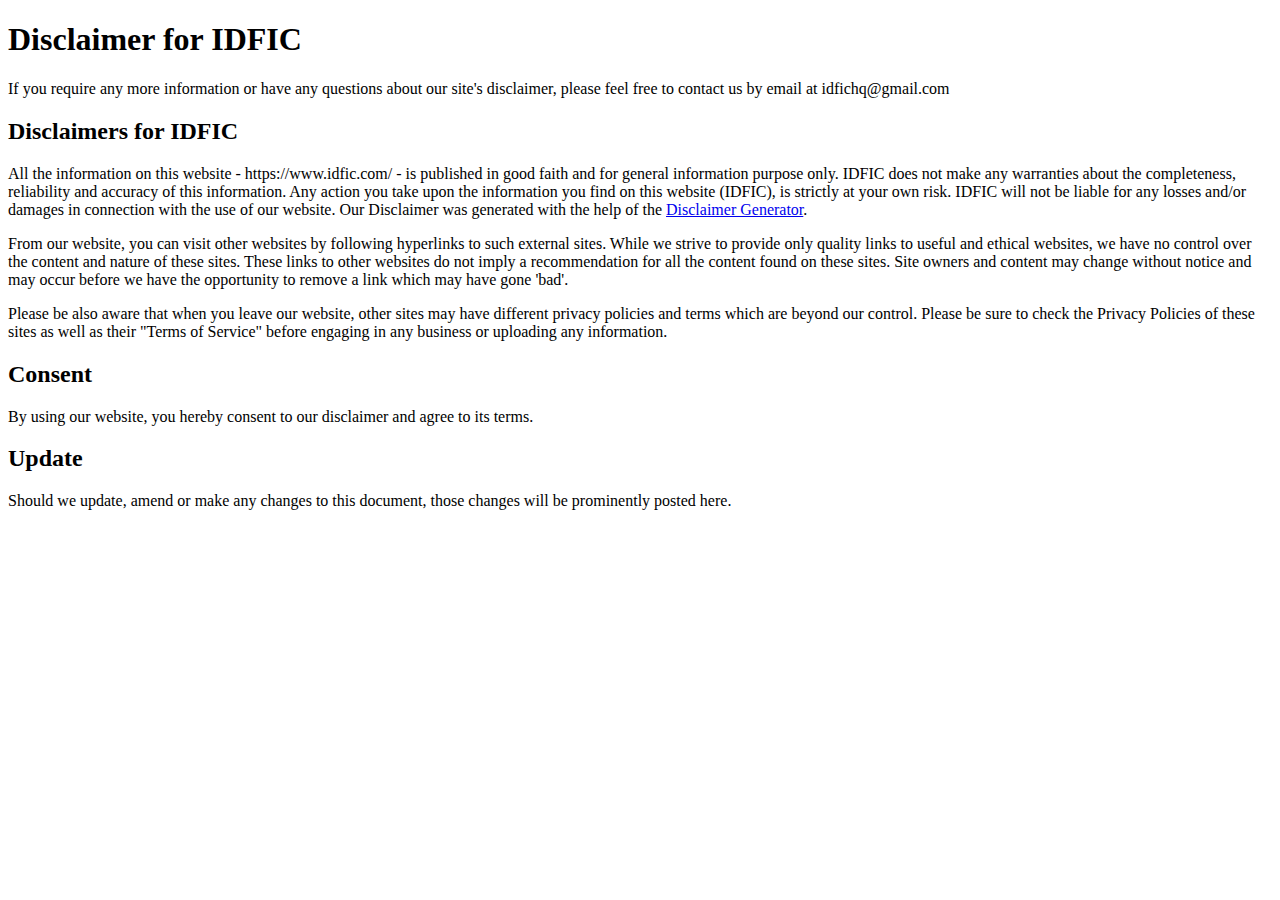
<file: info/disclaimer.html>
<!DOCTYPE html>
<html lang="en">
<head>
    <meta charset="UTF-8">
    <meta name="description" content="This page is disclaimer page for IDFIC Website.">
    <meta http-equiv="X-UA-Compatible" content="IE=edge">
    <meta name="viewport" content="width=device-width, initial-scale=1.0">
       <link rel="icon" type="image/x-icon" href="IDFIC-logo.webp">
    <title>Disclaimer</title>
</head>
<body>

    <h1>Disclaimer for IDFIC</h1>

<p>If you require any more information or have any questions about our site's disclaimer, please feel free to contact us by email at idfichq@gmail.com</p>

<h2>Disclaimers for IDFIC</h2>

<p>All the information on this website - https://www.idfic.com/ - is published in good faith and for general information purpose only. IDFIC does not make any warranties about the completeness, reliability and accuracy of this information. Any action you take upon the information you find on this website (IDFIC), is strictly at your own risk. IDFIC will not be liable for any losses and/or damages in connection with the use of our website. Our Disclaimer was generated with the help of the <a href="https://www.privacypolicyonline.com/disclaimer-generator/">Disclaimer Generator</a>.</p>

<p>From our website, you can visit other websites by following hyperlinks to such external sites. While we strive to provide only quality links to useful and ethical websites, we have no control over the content and nature of these sites. These links to other websites do not imply a recommendation for all the content found on these sites. Site owners and content may change without notice and may occur before we have the opportunity to remove a link which may have gone 'bad'.</p>

<p>Please be also aware that when you leave our website, other sites may have different privacy policies and terms which are beyond our control. Please be sure to check the Privacy Policies of these sites as well as their "Terms of Service" before engaging in any business or uploading any information.</p>

<h2>Consent</h2>

<p>By using our website, you hereby consent to our disclaimer and agree to its terms.</p>

<h2>Update</h2>

<p>Should we update, amend or make any changes to this document, those changes will be prominently posted here.</p>

</body>
</html>
</file>
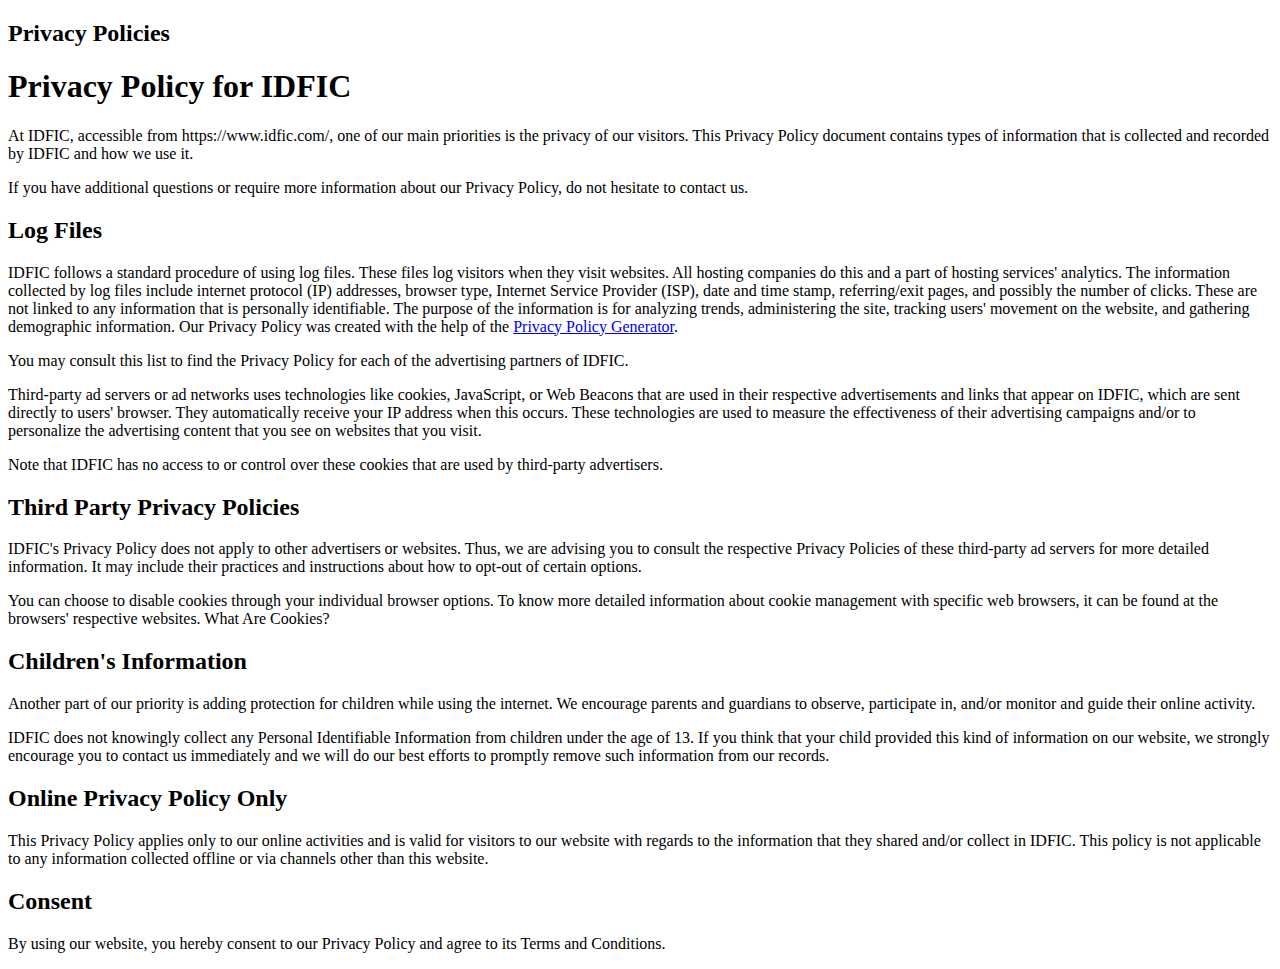
<file: info/privacy.html>
<!DOCTYPE html>
<html lang="en">
<head>
    <meta charset="UTF-8">
    <meta name="description" content="This page is privacy page for IDFIC Website.">
    <meta http-equiv="X-UA-Compatible" content="IE=edge">
    <meta name="viewport" content="width=device-width, initial-scale=1.0">
       <!-- Favicon  -->
       <link rel="icon" type="image/x-icon" href="IDFIC-logo.webp">
       <title>Privacy Policy</title>
</head>
<body>
    <h2>Privacy Policies</h2>

    <h1>Privacy Policy for IDFIC</h1>

    <p>At IDFIC, accessible from https://www.idfic.com/, one of our main priorities is the privacy of our visitors. This Privacy Policy document contains types of information that is collected and recorded by IDFIC and how we use it.</p>
    
    <p>If you have additional questions or require more information about our Privacy Policy, do not hesitate to contact us.</p>
    
    <h2>Log Files</h2>
    
    <p>IDFIC follows a standard procedure of using log files. These files log visitors when they visit websites. All hosting companies do this and a part of hosting services' analytics. The information collected by log files include internet protocol (IP) addresses, browser type, Internet Service Provider (ISP), date and time stamp, referring/exit pages, and possibly the number of clicks. These are not linked to any information that is personally identifiable. The purpose of the information is for analyzing trends, administering the site, tracking users' movement on the website, and gathering demographic information. Our Privacy Policy was created with the help of the <a href="https://www.privacypolicyonline.com/privacy-policy-generator/">Privacy Policy Generator</a>.</p>
    

    <P>You may consult this list to find the Privacy Policy for each of the advertising partners of IDFIC.</p>

<p>Third-party ad servers or ad networks uses technologies like cookies, JavaScript, or Web Beacons that are used in their respective advertisements and links that appear on IDFIC, which are sent directly to users' browser. They automatically receive your IP address when this occurs. These technologies are used to measure the effectiveness of their advertising campaigns and/or to personalize the advertising content that you see on websites that you visit.</p>

<p>Note that IDFIC has no access to or control over these cookies that are used by third-party advertisers.</p>

<h2>Third Party Privacy Policies</h2>

<p>IDFIC's Privacy Policy does not apply to other advertisers or websites. Thus, we are advising you to consult the respective Privacy Policies of these third-party ad servers for more detailed information. It may include their practices and instructions about how to opt-out of certain options. </p>

<p>You can choose to disable cookies through your individual browser options. To know more detailed information about cookie management with specific web browsers, it can be found at the browsers' respective websites. What Are Cookies?</p>

<h2>Children's Information</h2>

<p>Another part of our priority is adding protection for children while using the internet. We encourage parents and guardians to observe, participate in, and/or monitor and guide their online activity.</p>

<p>IDFIC does not knowingly collect any Personal Identifiable Information from children under the age of 13. If you think that your child provided this kind of information on our website, we strongly encourage you to contact us immediately and we will do our best efforts to promptly remove such information from our records.</p>

<h2>Online Privacy Policy Only</h2>

<p>This Privacy Policy applies only to our online activities and is valid for visitors to our website with regards to the information that they shared and/or collect in IDFIC. This policy is not applicable to any information collected offline or via channels other than this website.</p>

<h2>Consent</h2>

<p>By using our website, you hereby consent to our Privacy Policy and agree to its Terms and Conditions.</p>
</body>
</html>
</file>
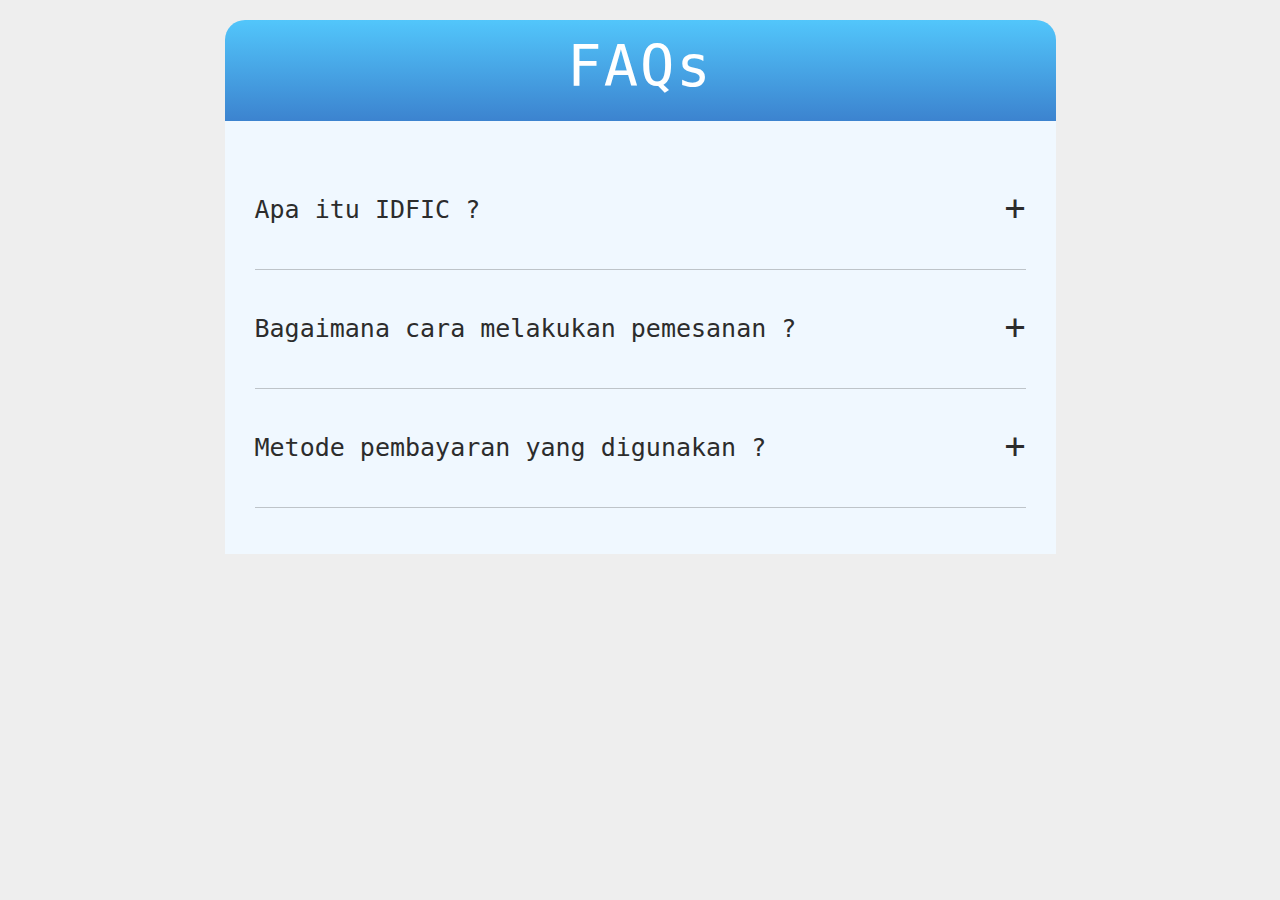
<file: info/TentangKami.html>
<!DOCTYPE html>
<html>
  <head>
    <meta charset="utf-8">
    <meta name="description" content="This page is about page for IDFIC Website.">
    <meta http-equiv="X-UA-Compatible" content="IE=edge">
    <meta name="viewport" content="width=device-width, initial-scale=1.0">
    <title>Tentang Kami</title>

    <!-- Favicon  -->
    <link rel="icon" type="image/x-icon" href="IDFIC-logo.webp">

    <link rel="stylesheet" href="https://cdnjs.cloudflare.com/ajax/libs/twitter-bootstrap/5.1.3/css/bootstrap.min.css">
    <script type="text/javascript" src="https://cdnjs.cloudflare.com/ajax/libs/jquery/3.6.0/jquery.min.js"></script>
    <style type="text/css">
      
    @import url('https://fonts.googleapis.com/css?family=Poppins:300,400,500,600,700&display=swap'); 

* {
    margin: 0;
    padding: 0;
}
:root{

    /* Background Color */
    --bg-white:#fff;
    --bg-black:#2C2C2C;
    /* --bg-light-blue:#ff007a; */
    --bg-light-blue:#52C6FB; 
    --bg-light-gray:#f6f9fe;
    --bg-gradient:linear-gradient(to top, #3C83CF  0%, #52C6FB 100%);
    --bg-card-shodow:0 0.188rem 1.25rem 0px rgba(0, 0, 0,0.06);
    --bg-card-shodow:0 2rem 5rem rgb(0,0,0,0.06); 
    --bg-light-gray-1:#eee; 


    /* Text Color */
    --primary-font:"Poppins", sans-serif;;
    --text-white:#fff;
    --text-black:#2C2C2C;
    --text-light-black:#444;
    /* --text-light-blue:#ff007a; */
    --text-light-blue:#52C6FB;
    --text-light-gray:#7e8085;
}



body {
    font-family: var(--primary-font);
    font-size: 1rem;
    line-height: 1.75rem;
    background:var(--bg-white);
    color: var(--text-black);
    overflow-x:hidden;
}
h1 {
  color: var(--text-white);
  font-size: 3.563rem;
  line-height: 4.563rem;
  letter-spacing: 0.125rem;
  font-weight: 400;
}

h2 {
  color: var(--text-black);
  font-size: 31px;
  line-height: 3.75rem;
  font-weight: 400;
}

h3{
  font-size: 1.563rem;
  font-weight: 400;
  color: var(--text-black);
  line-height: 2.375rem;  
}

h5 {
  font-size: 1.125rem;
  font-weight: 700;
  letter-spacing: 0.063rem;
  line-height: 1.688rem;
  color: var(--text-light-blue);
  text-transform: uppercase;
} 

section,
.section {
    position: relative;
}

.container {
    width: 100%;
    margin: 0 auto;
}  
p {
    margin-bottom: 0;
} 
a {
    color: var(--text-light-black);
    -webkit-transition: all 0.3s ease 0s;
    transition: all 0.3s ease 0s;
} 
a:hover,
a:focus {
    color: var(--text-light-blue);
}

a,
a:hover,
a:focus,
.btn:focus {
    text-decoration: none;
    outline: none;
    -webkit-box-shadow: none;
    box-shadow: none;
}  
ol,
ul {
    margin: 0;
    padding: 0;
}

ol li,
ul li {
    list-style: none;
}
button,
button:focus{
    outline:none;
    box-shadow: none;
}

img {
    height: auto;
    max-width: 100%;
}

      
      body{
        background: #eee;
        padding-top: 20px;
        font-family: monospace;
      }
      .header{
        border-radius: 20px 20px 0px 0px;
        padding: 10px 0px;
        background:var(--bg-gradient);
        color: #fff;
        width: 100%;
        display: flex;
        align-content: center;
        justify-content: center;
      }
      .faq-item{
        margin-bottom: 40px;
        margin-top: 40px;
      }
      .faq-body{
        display: none;
        margin-top: 30px;
      }
      .faq-wrapper{
        width: 75%;
        margin: 0 auto;
      }
      .faq-inner{
        padding: 30px;
        background: aliceblue;
      }
      .faq-plus{
        float: right;
        font-size: 1.4em;
        line-height: 1em;
        cursor: pointer;
      }
      hr{
        background-color: #9b9b9b;
      }
    </style>
    
  </head>
  <body>
    <div class="container">
      <div class="row">
        <div class="faq-wrapper">
          <div class="header">
            <h1>FAQs</h1>
          </div>

          <div class="faq-inner">
            <div class="faq-item">
              <h3>
                Apa itu IDFIC ?
                <span class="faq-plus">&plus;</span>
              </h3>
              <div class="faq-body">
                IDFIC (Indonesian Digital Traffic) merupakan sebuah platform digital yang berfokus pada penyediaan 
                    layanan konten - konten digital seperti optimasi website, pembuatan artikel, dan sebagainya.
              </div>
            </div>

            <hr>

            <div class="faq-item">
              <h3>
                Bagaimana cara melakukan pemesanan ?
                <span class="faq-plus">&plus;</span>
              </h3>
              <div class="faq-body">
                Langkah - langkah melakukan pemesanan :
                <br>
                1. Klik tombol pesan sekarang atau beli sekarang pada halaman utama website kami.
                <br>
                2. Anda akan diarahkan ke whatsapp staff kami.
                <br>
                3. Kemudian pilih paket yang disediakan, dan Anda dapat bertanya beberapa hal mengenai pesanan Anda.
                <br>
                4. Lakukan pembayaran, kemudian screenshot bukti pembayaran.
                <br>
                5. Tunggu hingga pengerjaan selesai. Apabila 7 hari belum selesai, maka uang Anda akan dikembalikan 100%.
              </div>
            </div>


            <hr>


            <div class="faq-item">
              <h3>
                Metode pembayaran yang digunakan ?
                <span class="faq-plus">&plus;</span>
              </h3>
              <div class="faq-body">
                Kami menggunakan dompet digital untuk pembayaran seperti :
                <br>
                - Dana
                <br>
                - Ovo
                <br>
                - Gopay
                <br>
                - Shopeepay           
              </div>
            </div>
            <hr>
           

          </div>
        </div>
      </div>
    </div>
    <script type="text/javascript">
      $(".faq-plus").on('click',function(){
        $(this).parent().parent().find('.faq-body').slideToggle();
      });
    </script>
  </body>
</html>
</file>
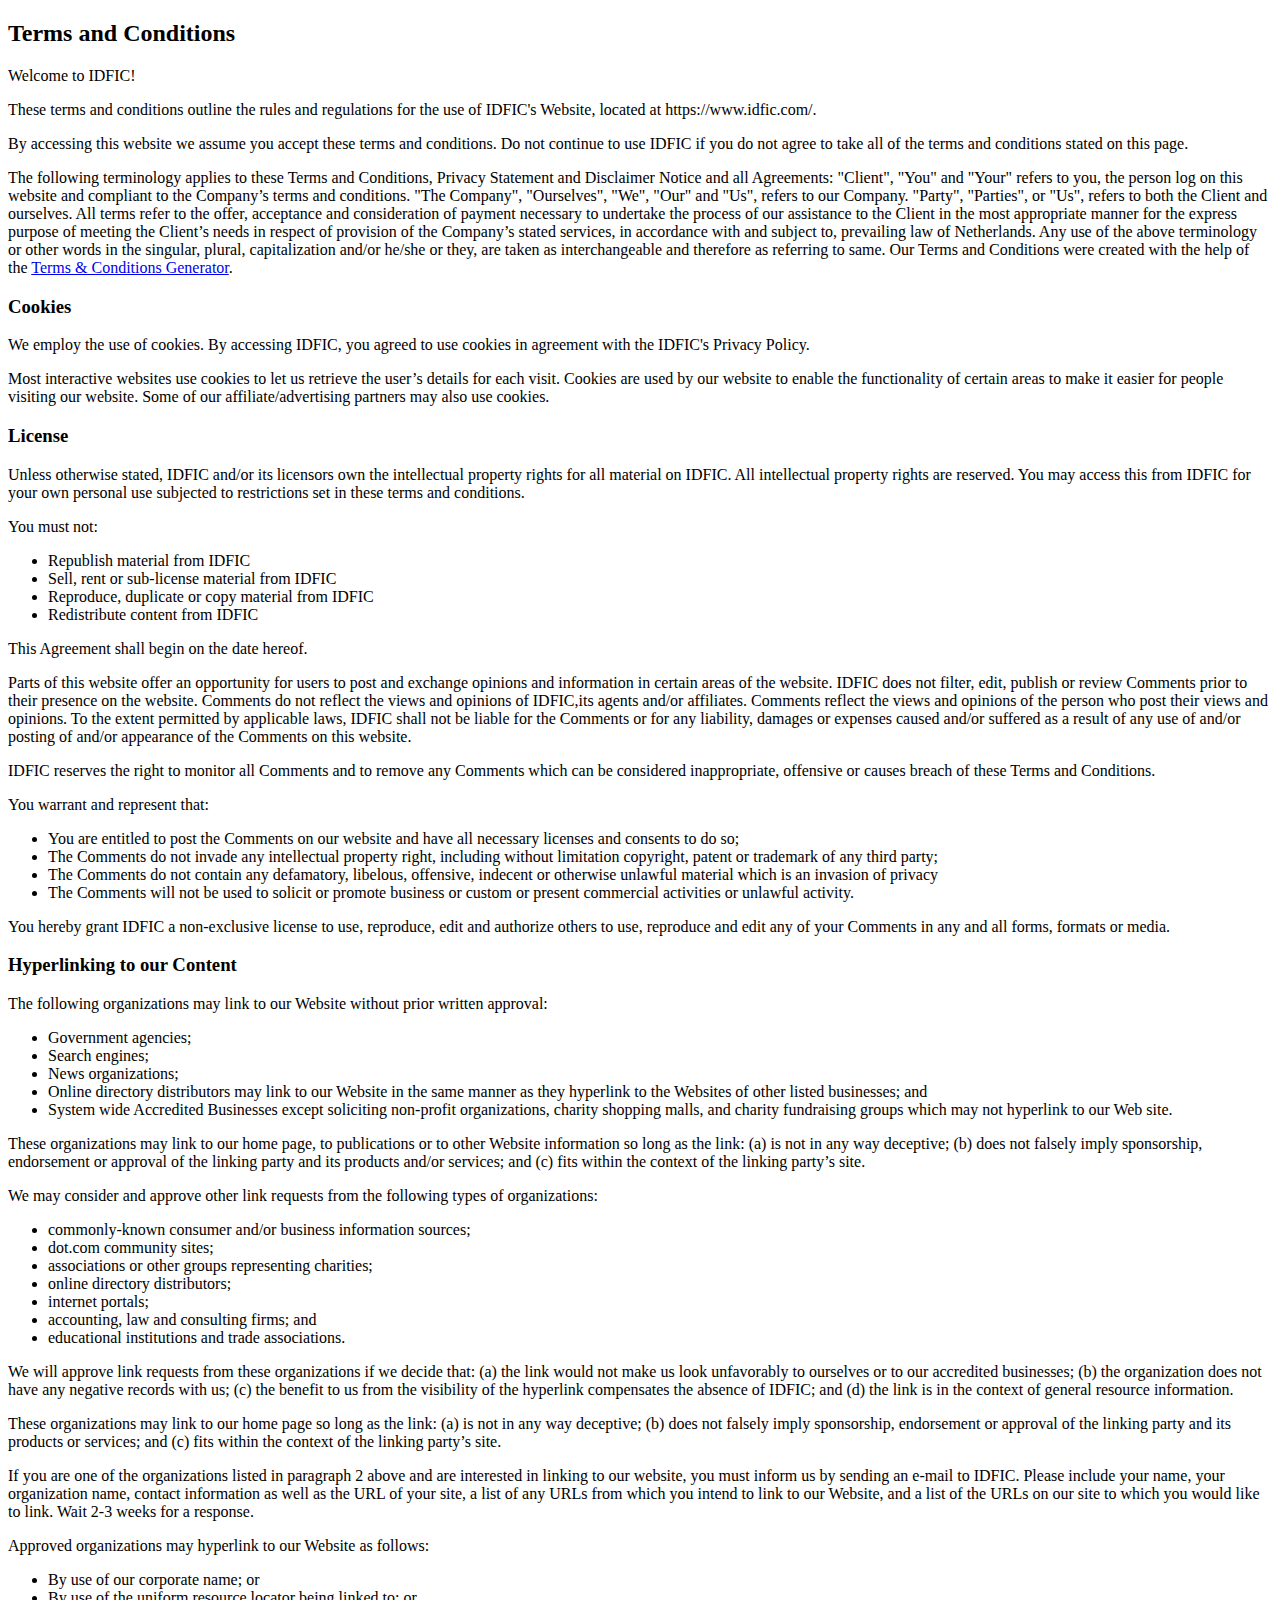
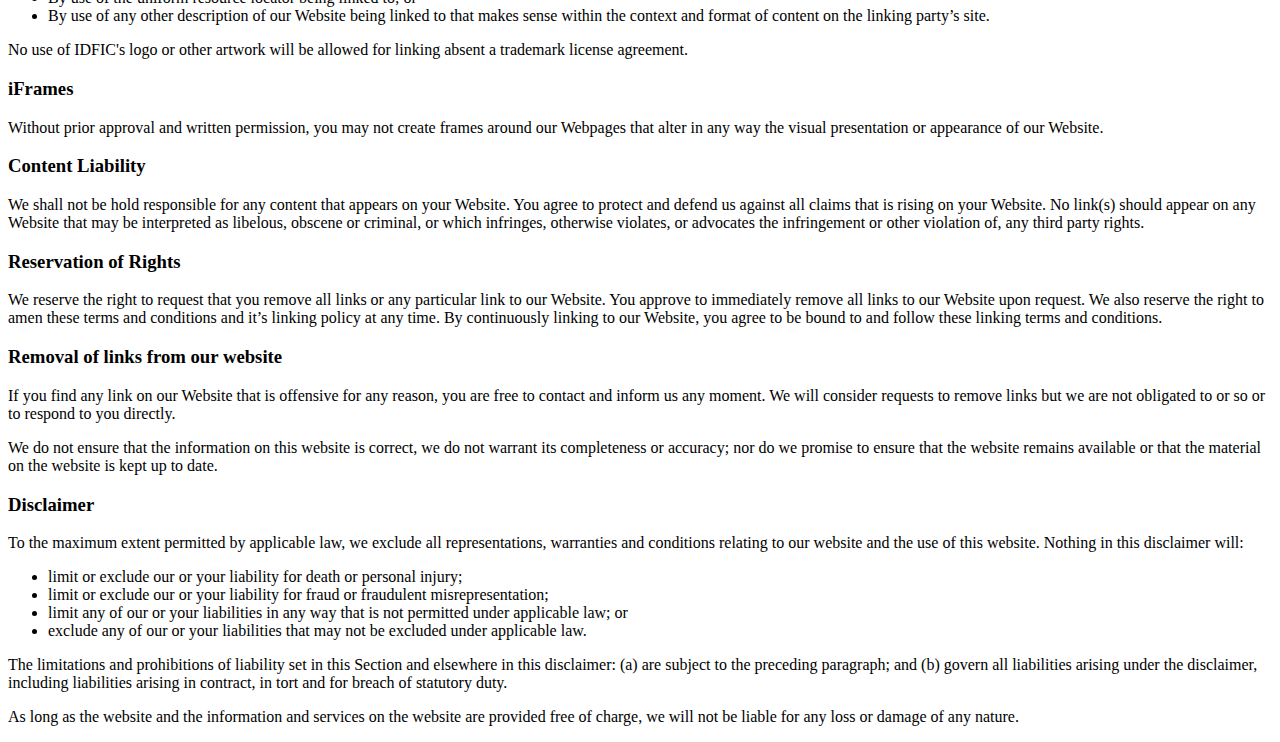
<file: info/terms.html>
<!DOCTYPE html>
<html lang="en">
<head>
    <meta charset="UTF-8">
    <meta name="description" content="This page is terms page for IDFIC Website.">
    <meta http-equiv="X-UA-Compatible" content="IE=edge">
    <meta name="viewport" content="width=device-width, initial-scale=1.0">

    <!-- Favicon  -->
    <link rel="icon" type="image/x-icon" href="IDFIC-logo.webp">
    <title>Terms and Conditions</title>

</head>
<body>
    
    <h2><strong>Terms and Conditions</strong></h2>

    <p>Welcome to IDFIC!</p>
    
    <p>These terms and conditions outline the rules and regulations for the use of IDFIC's Website, located at https://www.idfic.com/.</p>
    
    <p>By accessing this website we assume you accept these terms and conditions. Do not continue to use IDFIC if you do not agree to take all of the terms and conditions stated on this page.</p>
    
    <p>The following terminology applies to these Terms and Conditions, Privacy Statement and Disclaimer Notice and all Agreements: "Client", "You" and "Your" refers to you, the person log on this website and compliant to the Company’s terms and conditions. "The Company", "Ourselves", "We", "Our" and "Us", refers to our Company. "Party", "Parties", or "Us", refers to both the Client and ourselves. All terms refer to the offer, acceptance and consideration of payment necessary to undertake the process of our assistance to the Client in the most appropriate manner for the express purpose of meeting the Client’s needs in respect of provision of the Company’s stated services, in accordance with and subject to, prevailing law of Netherlands. Any use of the above terminology or other words in the singular, plural, capitalization and/or he/she or they, are taken as interchangeable and therefore as referring to same. Our Terms and Conditions were created with the help of the <a href="https://www.privacypolicyonline.com/terms-conditions-generator/">Terms & Conditions Generator</a>.</p>
    
    <h3><strong>Cookies</strong></h3>
    
    <p>We employ the use of cookies. By accessing IDFIC, you agreed to use cookies in agreement with the IDFIC's Privacy Policy.</p>
    
    <p>Most interactive websites use cookies to let us retrieve the user’s details for each visit. Cookies are used by our website to enable the functionality of certain areas to make it easier for people visiting our website. Some of our affiliate/advertising partners may also use cookies.</p>
    
    <h3><strong>License</strong></h3>
    
    <p>Unless otherwise stated, IDFIC and/or its licensors own the intellectual property rights for all material on IDFIC. All intellectual property rights are reserved. You may access this from IDFIC for your own personal use subjected to restrictions set in these terms and conditions.</p>
    
    <p>You must not:</p>
    <ul>
        <li>Republish material from IDFIC</li>
        <li>Sell, rent or sub-license material from IDFIC</li>
        <li>Reproduce, duplicate or copy material from IDFIC</li>
        <li>Redistribute content from IDFIC</li>
    </ul>
    
    <p>This Agreement shall begin on the date hereof.</p>
    
    <p>Parts of this website offer an opportunity for users to post and exchange opinions and information in certain areas of the website. IDFIC does not filter, edit, publish or review Comments prior to their presence on the website. Comments do not reflect the views and opinions of IDFIC,its agents and/or affiliates. Comments reflect the views and opinions of the person who post their views and opinions. To the extent permitted by applicable laws, IDFIC shall not be liable for the Comments or for any liability, damages or expenses caused and/or suffered as a result of any use of and/or posting of and/or appearance of the Comments on this website.</p>
    
    <p>IDFIC reserves the right to monitor all Comments and to remove any Comments which can be considered inappropriate, offensive or causes breach of these Terms and Conditions.</p>
    
    <p>You warrant and represent that:</p>
    
    <ul>
        <li>You are entitled to post the Comments on our website and have all necessary licenses and consents to do so;</li>
        <li>The Comments do not invade any intellectual property right, including without limitation copyright, patent or trademark of any third party;</li>
        <li>The Comments do not contain any defamatory, libelous, offensive, indecent or otherwise unlawful material which is an invasion of privacy</li>
        <li>The Comments will not be used to solicit or promote business or custom or present commercial activities or unlawful activity.</li>
    </ul>
    
    <p>You hereby grant IDFIC a non-exclusive license to use, reproduce, edit and authorize others to use, reproduce and edit any of your Comments in any and all forms, formats or media.</p>
    
    <h3><strong>Hyperlinking to our Content</strong></h3>
    
    <p>The following organizations may link to our Website without prior written approval:</p>
    
    <ul>
        <li>Government agencies;</li>
        <li>Search engines;</li>
        <li>News organizations;</li>
        <li>Online directory distributors may link to our Website in the same manner as they hyperlink to the Websites of other listed businesses; and</li>
        <li>System wide Accredited Businesses except soliciting non-profit organizations, charity shopping malls, and charity fundraising groups which may not hyperlink to our Web site.</li>
    </ul>
    
    <p>These organizations may link to our home page, to publications or to other Website information so long as the link: (a) is not in any way deceptive; (b) does not falsely imply sponsorship, endorsement or approval of the linking party and its products and/or services; and (c) fits within the context of the linking party’s site.</p>
    
    <p>We may consider and approve other link requests from the following types of organizations:</p>
    
    <ul>
        <li>commonly-known consumer and/or business information sources;</li>
        <li>dot.com community sites;</li>
        <li>associations or other groups representing charities;</li>
        <li>online directory distributors;</li>
        <li>internet portals;</li>
        <li>accounting, law and consulting firms; and</li>
        <li>educational institutions and trade associations.</li>
    </ul>
    
    <p>We will approve link requests from these organizations if we decide that: (a) the link would not make us look unfavorably to ourselves or to our accredited businesses; (b) the organization does not have any negative records with us; (c) the benefit to us from the visibility of the hyperlink compensates the absence of IDFIC; and (d) the link is in the context of general resource information.</p>
    
    <p>These organizations may link to our home page so long as the link: (a) is not in any way deceptive; (b) does not falsely imply sponsorship, endorsement or approval of the linking party and its products or services; and (c) fits within the context of the linking party’s site.</p>
    
    <p>If you are one of the organizations listed in paragraph 2 above and are interested in linking to our website, you must inform us by sending an e-mail to IDFIC. Please include your name, your organization name, contact information as well as the URL of your site, a list of any URLs from which you intend to link to our Website, and a list of the URLs on our site to which you would like to link. Wait 2-3 weeks for a response.</p>
    
    <p>Approved organizations may hyperlink to our Website as follows:</p>
    
    <ul>
        <li>By use of our corporate name; or</li>
        <li>By use of the uniform resource locator being linked to; or</li>
        <li>By use of any other description of our Website being linked to that makes sense within the context and format of content on the linking party’s site.</li>
    </ul>
    
    <p>No use of IDFIC's logo or other artwork will be allowed for linking absent a trademark license agreement.</p>
    
    <h3><strong>iFrames</strong></h3>
    
    <p>Without prior approval and written permission, you may not create frames around our Webpages that alter in any way the visual presentation or appearance of our Website.</p>
    
    <h3><strong>Content Liability</strong></h3>
    
    <p>We shall not be hold responsible for any content that appears on your Website. You agree to protect and defend us against all claims that is rising on your Website. No link(s) should appear on any Website that may be interpreted as libelous, obscene or criminal, or which infringes, otherwise violates, or advocates the infringement or other violation of, any third party rights.</p>
    
    <h3><strong>Reservation of Rights</strong></h3>
    
    <p>We reserve the right to request that you remove all links or any particular link to our Website. You approve to immediately remove all links to our Website upon request. We also reserve the right to amen these terms and conditions and it’s linking policy at any time. By continuously linking to our Website, you agree to be bound to and follow these linking terms and conditions.</p>
    
    <h3><strong>Removal of links from our website</strong></h3>
    
    <p>If you find any link on our Website that is offensive for any reason, you are free to contact and inform us any moment. We will consider requests to remove links but we are not obligated to or so or to respond to you directly.</p>
    
    <p>We do not ensure that the information on this website is correct, we do not warrant its completeness or accuracy; nor do we promise to ensure that the website remains available or that the material on the website is kept up to date.</p>
    
    <h3><strong>Disclaimer</strong></h3>
    
    <p>To the maximum extent permitted by applicable law, we exclude all representations, warranties and conditions relating to our website and the use of this website. Nothing in this disclaimer will:</p>
    
    <ul>
        <li>limit or exclude our or your liability for death or personal injury;</li>
        <li>limit or exclude our or your liability for fraud or fraudulent misrepresentation;</li>
        <li>limit any of our or your liabilities in any way that is not permitted under applicable law; or</li>
        <li>exclude any of our or your liabilities that may not be excluded under applicable law.</li>
    </ul>
    
    <p>The limitations and prohibitions of liability set in this Section and elsewhere in this disclaimer: (a) are subject to the preceding paragraph; and (b) govern all liabilities arising under the disclaimer, including liabilities arising in contract, in tort and for breach of statutory duty.</p>
    
    <p>As long as the website and the information and services on the website are provided free of charge, we will not be liable for any loss or damage of any nature.</p>
    
    

</body>
</html>
</file>
